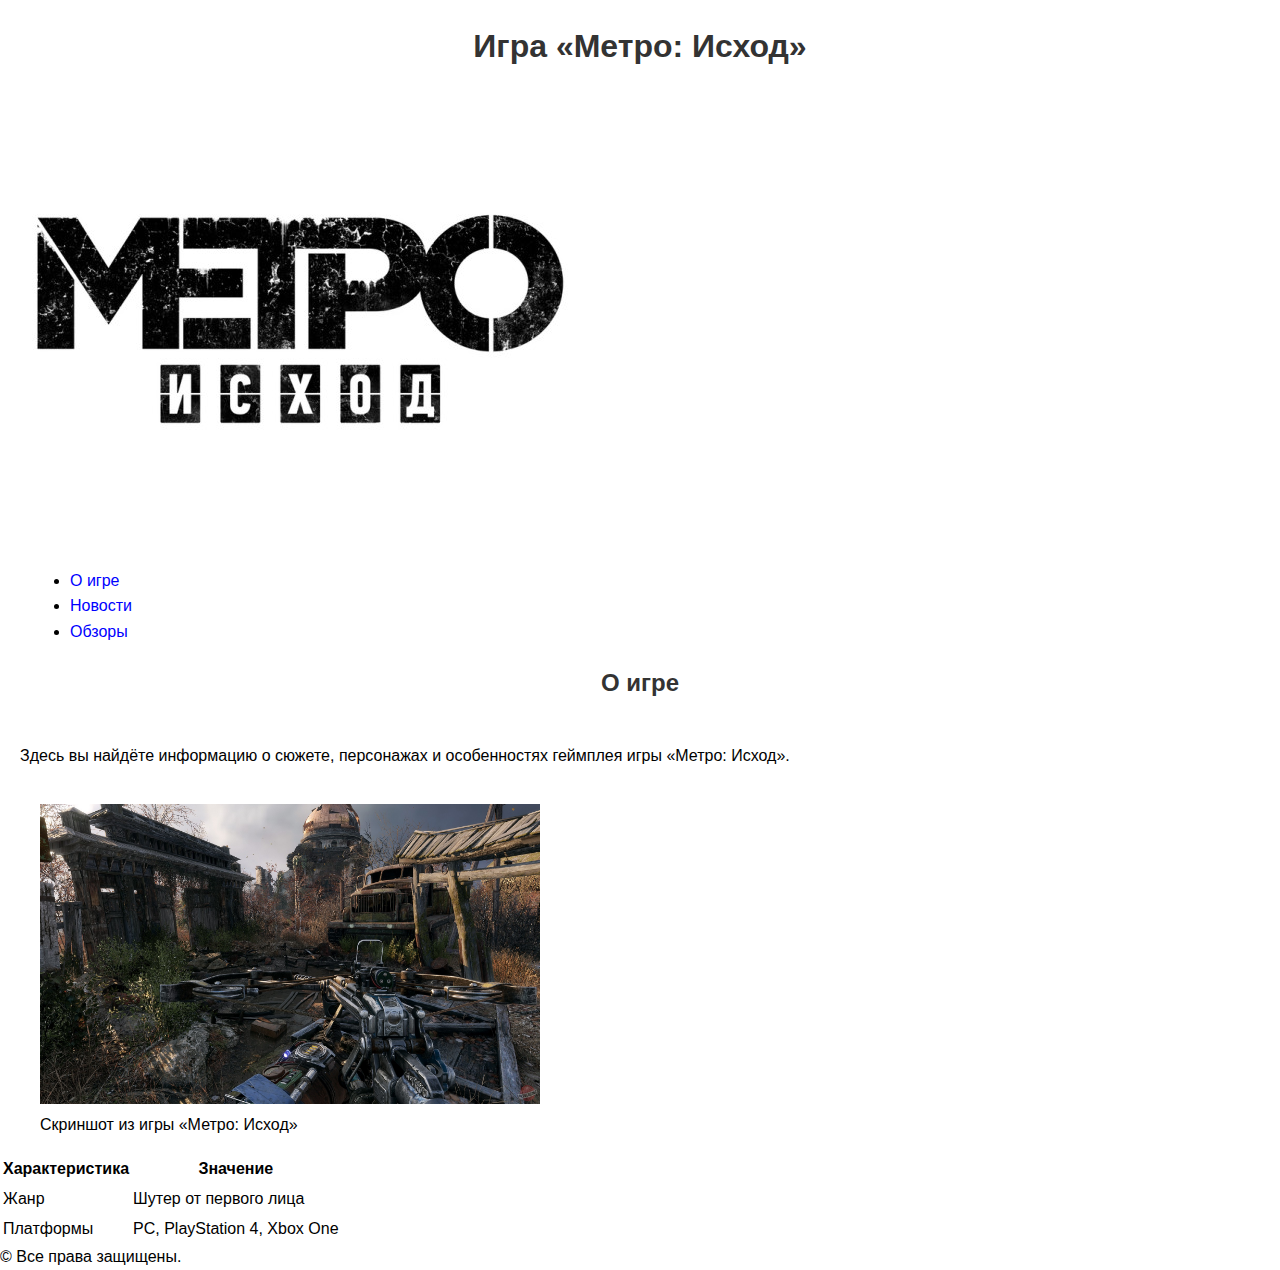
<file: page1.html>
<!DOCTYPE html>
<html lang="ru">
  <head>
    <meta charset="UTF-8">
    <title>Игра «Метро: Исход»</title>
    <!-- Мета-теги -->
    <meta name="description" content="Описание страницы с информацией об игре «Метро: Исход», включая её сюжет, персонажей и особенности геймплея.">
    <meta name="keywords" content="метро исход, игра, обзор, персонажи, сюжет, геймплей, новости, обновления">

    <!-- Стили CSS -->
    <link rel="stylesheet" href="css/style.css">
  </head>
  <body>
    <!-- Шапка сайта -->
    <header>
      <h1>Игра «Метро: Исход»</h1>
      <!-- Логотип игры -->
      <img src="image/logo.jpeg" alt="Логотип игры Метро: Исход">
      <!-- Меню навигации -->
      <nav>
        <ul>
          <li><a href="page1.html">О игре</a></li>
          <li><a href="page2.html">Новости</a></li>
          <li><a href="page3.html">Обзоры</a></li>
        </ul>
      </nav>
    </header>

    <!-- Основная часть -->
    <main>
      <!-- Раздел с описанием игры -->
      <section id="about">
        <h2>О игре</h2>
        <p>Здесь вы найдёте информацию о сюжете, персонажах и особенностях геймплея игры «Метро: Исход».</p>
        <!-- Изображения, обтекаемые текстом -->
        <figure>
          <img src="image/metro_exodus.jpg" alt="Скриншот из игры" width="500" height="300">
          <figcaption>Скриншот из игры «Метро: Исход»</figcaption>
        </figure>
        <!-- Таблица с характеристиками игры -->
        <table>
          <tr>
            <th>Характеристика</th>
            <th>Значение</th>
          </tr>
          <tr>
            <td>Жанр</td>
            <td>Шутер от первого лица</td>
          </tr>
          <tr>
            <td>Платформы</td>
            <td>PC, PlayStation 4, Xbox One</td>
          </tr>
        </table>
      </section>
    </main>

    <!-- Футер сайта -->
    <footer>
      &copy; Все права защищены.
    </footer>
  </body>
</html>
</file>
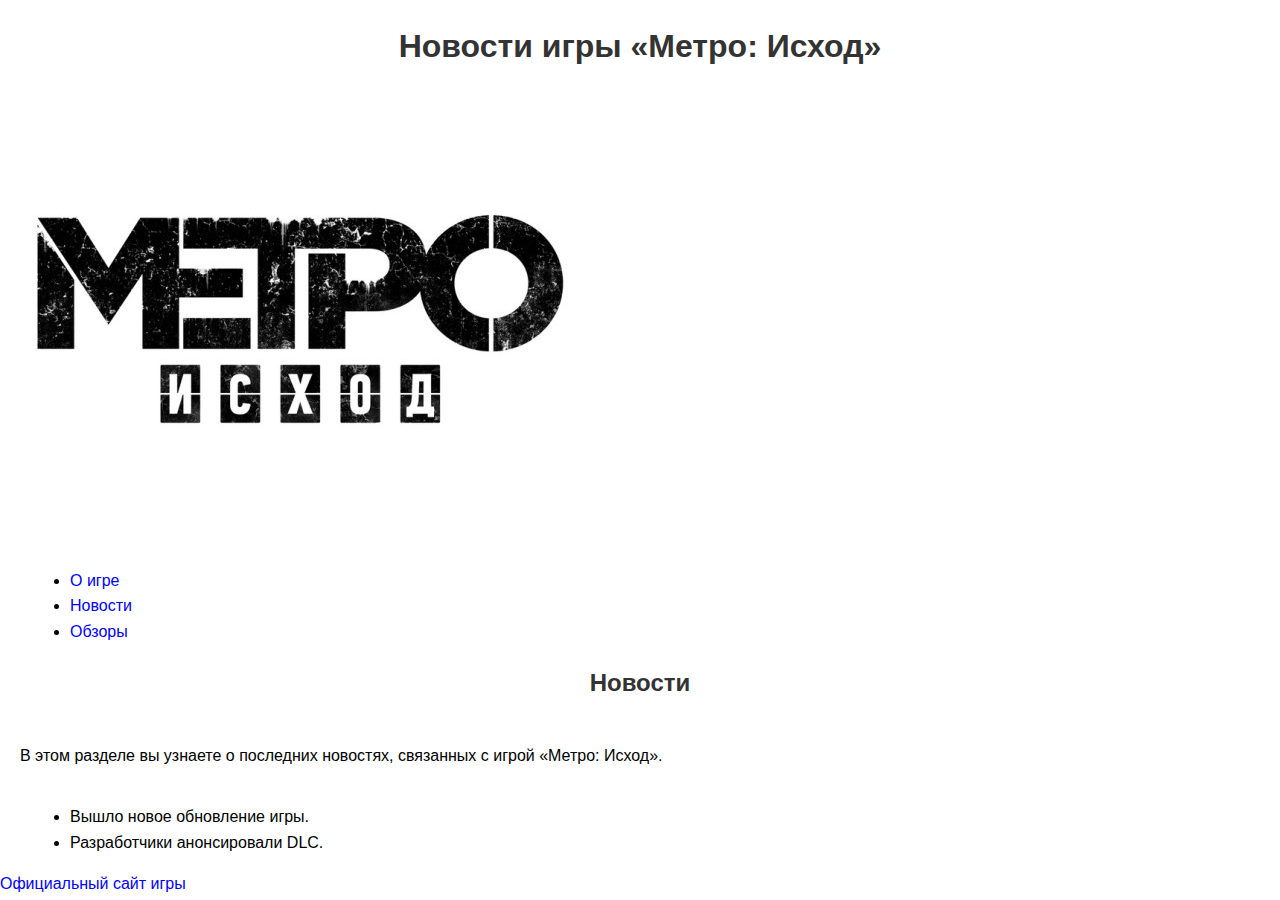
<file: page2.html>
<!DOCTYPE html>
<html lang="ru">
  <head>
    <meta charset="UTF-8">
    <title>Новости игры «Метро: Исход»</title>
    <!-- Мета-теги -->
    <meta name="description" content="Страница с новостями, связанными с игрой «Метро: Исход».">
    <meta name="keywords" content="новости метро исход, обновления, DLC, игровые события">

    <!-- Стили CSS -->
    <link rel="stylesheet" href="css/style.css">
  </head>
  <body>
    <!-- Шапка сайта -->
    <header>
      <h1>Новости игры «Метро: Исход»</h1>
      <!-- Логотип игры -->
      <img src="image/logo.jpeg" alt="Логотип игры Метро: Исход">
      <!-- Меню навигации -->
      <nav>
        <ul>
          <li><a href="page1.html">О игре</a></li>
          <li><a href="page2.html">Новости</a></li>
          <li><a href="page3.html">Обзоры</a></li>
        </ul>
      </nav>
    </header>

    <!-- Основная часть -->
    <main>
      <!-- Раздел с новостями -->
      <section id="page2.html">
        <h2>Новости</h2>
        <p>В этом разделе вы узнаете о последних новостях, связанных с игрой «Метро: Исход».</p>
        <!-- Список новостей -->
        <ul>
          <li>Вышло новое обновление игры.</li>
          <li>Разработчики анонсировали DLC.</li>
        </ul>
        <!-- Ссылки на внешние источники -->
        <a href="https://www.metrothegame.com/en-gb/">Официальный сайт игры</a>
      </section>
    </main>

    </body>
</html>
</file>
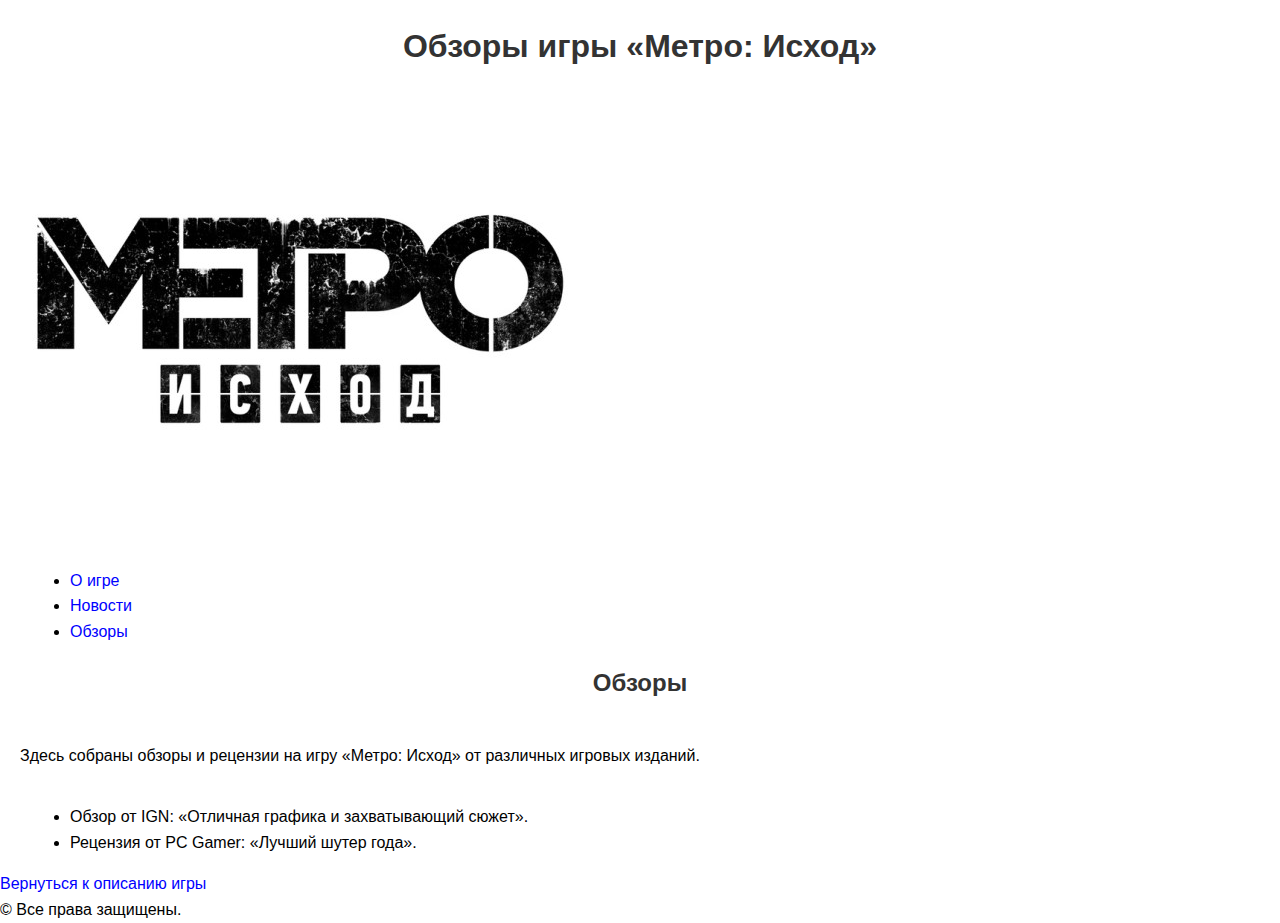
<file: page3.html>
<!DOCTYPE html>
<link rel="stylesheet" href="css/style.css">
<html lang="ru">
  <head>
    <meta charset="UTF-8">
    <title>Обзоры игры «Метро: Исход»</title>
    <!-- Мета-теги -->
    <meta name="description" content="Страница с обзорами и рецензиями на игру «Метро: Исход».">
    <meta name="keywords" content="обзоры метро исход, рецензии, игровые издания">

    <!-- Стили CSS -->
    <link rel="stylesheet" href="css/style.css">
  </head>
  <body>
    <!-- Шапка сайта -->
    <header>
      <h1>Обзоры игры «Метро: Исход»</h1>
      <!-- Логотип игры -->
      <img src="image/logo.jpeg" alt="Логотип игры Метро: Исход">
      <!-- Меню навигации -->
      <nav>
        <ul>
          <li><a href="page1.html">О игре</a></li>
          <li><a href="page2.html">Новости</a></li>
          <li><a href="page3.html">Обзоры</a></li>
        </ul>
      </nav>
    </header>

    <!-- Основная часть -->
    <main>
      <!-- Раздел с обзорами -->
      <section id="page3.html">
        <h2>Обзоры</h2>
        <p>Здесь собраны обзоры и рецензии на игру «Метро: Исход» от различных игровых изданий.</p>
        <!-- Списки обзоров -->
        <ol>
          <li>Обзор от IGN: «Отличная графика и захватывающий сюжет».</li>
          <li>Рецензия от PC Gamer: «Лучший шутер года».</li>
        </ol>
        <!-- Внутренние ссылки -->
        <a href="page1.html">Вернуться к описанию игры</a>
      </section>
    </main>

    <!-- Футер сайта -->
    <footer>
      &copy; Все права защищены.
    </footer>
  </body>
</html>
</file>
<file: css/style.css>
body {
    font-family: Arial, sans-serif;
    line-height: 1.6;
    margin: 0;
}

h1, h2 {
    color: #333;
    text-align: center;
}

p {
    padding: 20px;
}

ul, ol {
    list-style-type: disc;
    margin-left: 30px;
}

a {
    color: blue;
    text-decoration: none;
}
</file>
